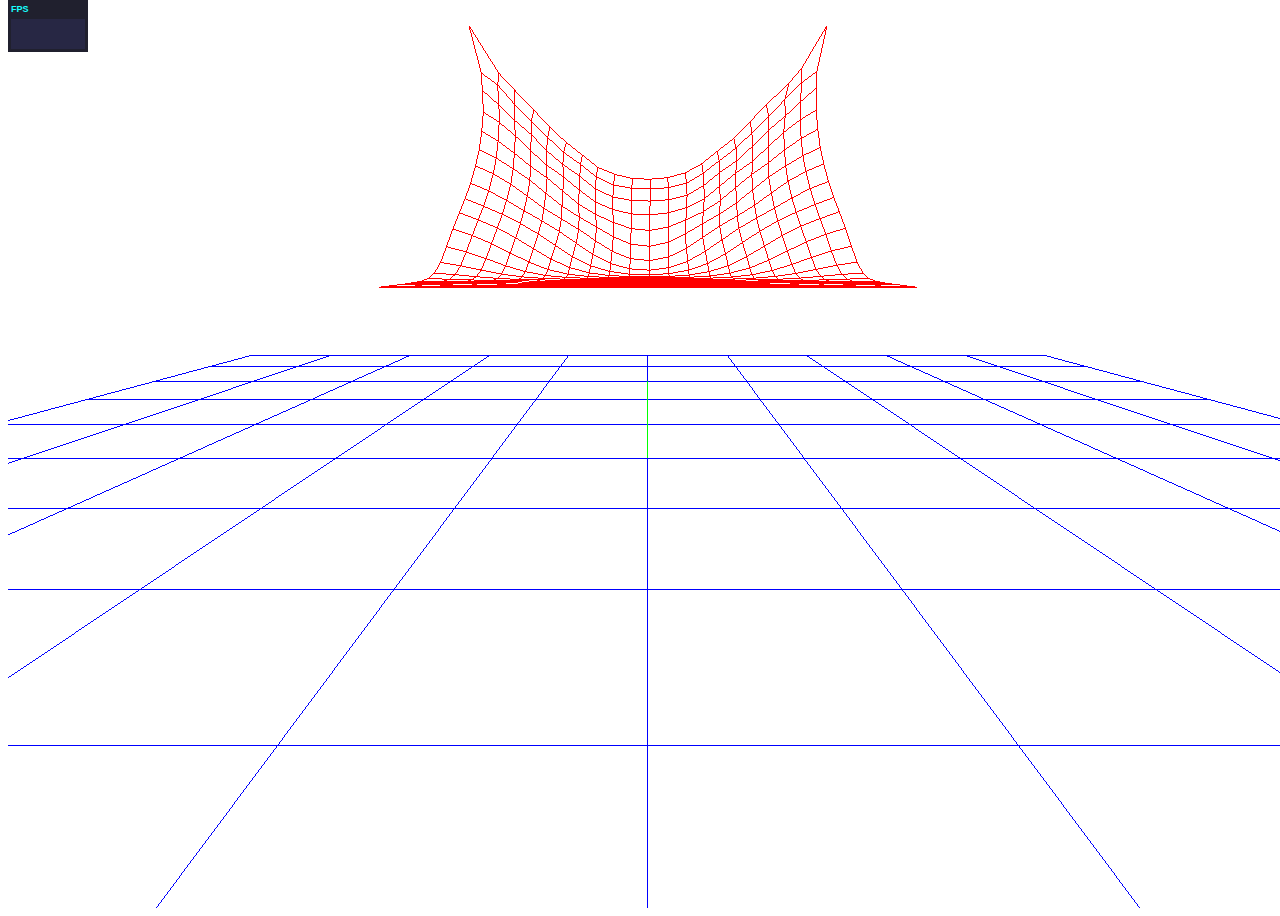
<file: examples/plain_cloth/index.html>
<html>
    <head>
        <script src="js/Three.js">
        </script>
        <script src="js/ThreeExtras.js">
        </script>
        <script src="js/Stats.js">
        </script>
        <title>
            A simple Cloth Simulation Demo using Three.js by Movania Muhammad Mobeen
        </title>
    </head>
    
    <body>        
    </body>

    <script type="text/javascript">
    
    var Cloth = {};

    Cloth.start = function(){
    	var camera, scene, renderer, geometry, material, mesh, plane;
		var stats;
		var oldX, oldY, rX, rY, dist, state, D2R;

		var simulate = true;
		var EPSILON = 0.0001;
		var EPSILON2 = EPSILON * EPSILON;

		springs = new Array();
		F = new Array();
		V = new Array();

		var numX = 20;
		var numY = 20;
		var pickedPoint = -1;
		DEFAULT_DAMPING = 60;

		GRAVITY = new THREE.Vector3(0, -9.8, 0);
		mass = 1;
		dt = 1.0 / 60;

		init();
		animate();

		function Spring() {

		    this.p1 = -1;

		    this.p2 = -1;

		    this.rest_length = 0;

		    this.Ks = 0.5;

		    this.Kd = 0.5;

		}



		function AddSpring(a, b, ks, kd) {

		    var spring = new Spring();

		    spring.p1 = a;

		    spring.p2 = b;

		    spring.Ks = ks;

		    spring.Kd = kd;

		    var deltaP = new THREE.Vector3();

		    deltaP.sub(mesh.geometry.vertices[a].position, mesh.geometry.vertices[b].position);

		    spring.rest_length = Math.sqrt(deltaP.dot(deltaP));

		    springs.push(spring);

		}



		function init() {

		    var info = document.createElement('div');

		    info.style.position = 'absolute';

		    info.style.top = '10px';

		    info.style.width = '100%';

		    info.style.textAlign = 'center';

		    document.body.appendChild(info);





		    rX = 75;

		    rY = 90;

		    dist = 10;

		    oldX = 0;

		    oldY = 0;

		    state = -1;

		    D2R = 0.0174532925199433;

		    size = 4; //world space size of cloth

		    hsize = size / 2;

		    u = numX + 1;

		    v = numY + 1;



		    KsStruct = 1000;

		    KdStruct = 0.5;

		    KsShear = 1000;

		    KdShear = 0.5;

		    KsBend = 1000;

		    KdBend = 0.5;



		    camera = new THREE.PerspectiveCamera(60, window.innerWidth / window.innerHeight, 0.1, 100);

		    camera.position.z = dist;

		    scene = new THREE.Scene();

		    scene.add(camera);





		    geometry = new THREE.PlaneGeometry(-20, 20, 10, 10);



		    plane = new THREE.Mesh(geometry, new THREE.MeshBasicMaterial({
		        color: 0x0000ff,
		        wireframe: true
		    }));

		    plane.doubleSided = true;

		    plane.rotation.x = 90 * D2R;

		    scene.add(plane);



		    //draw axes

		    var geoX = new THREE.Geometry();

		    var geoY = new THREE.Geometry();

		    var geoZ = new THREE.Geometry();



		    geoX.vertices.push(new THREE.Vertex(new THREE.Vector3(0, 0, 0)));

		    geoX.vertices.push(new THREE.Vertex(new THREE.Vector3(1, 0, 0)));



		    geoY.vertices.push(new THREE.Vertex(new THREE.Vector3(0, 0, 0)));

		    geoY.vertices.push(new THREE.Vertex(new THREE.Vector3(0, 1, 0)));



		    geoZ.vertices.push(new THREE.Vertex(new THREE.Vector3(0, 0, 0)));

		    geoZ.vertices.push(new THREE.Vertex(new THREE.Vector3(0, 0, 1)));



		    var lineX = new THREE.Line(geoX, new THREE.LineBasicMaterial({
		        color: 0xff0000,
		        linewidth: 3
		    }));

		    var lineY = new THREE.Line(geoY, new THREE.LineBasicMaterial({
		        color: 0x00ff00,
		        linewidth: 3
		    }));

		    var lineZ = new THREE.Line(geoZ, new THREE.LineBasicMaterial({
		        color: 0x0000ff,
		        linewidth: 3
		    }));



		    scene.add(lineX);

		    scene.add(lineY);

		    scene.add(lineZ);



		    geometry = new THREE.Geometry();



		    //Fill in vertices of cloth mesh

		    for (var j = 0; j < v; j++) {

		        for (var i = 0; i < u; i++) {

		            var tmp = new THREE.Vertex(new THREE.Vector3(((i / (u - 1)) * 2.0 - 1.) * hsize, size + 1, ((j / (v - 1.0)) * size)));

		            F.push(new THREE.Vector3(0, 0, 0));

		            V.push(new THREE.Vector3(0, 0, 0));

		            geometry.vertices.push(tmp);

		        }

		    }



		    //Now fill in face information

		    for (var i = 0; i < numY; i++) {

		        for (var j = 0; j < numX; j++) {

		            i0 = i * (numX + 1) + j;

		            i1 = i0 + 1;

		            i2 = i0 + (numX + 1);

		            i3 = i2 + 1;

/*

				if ((j+i)%2) {

				    var face1 = new THREE.Face3(i0, i2, i1);

				    var face2 = new THREE.Face3(i1, i2, i3);

				    geometry.faces.push(face1);

				    geometry.faces.push(face2);

				} else {

					var face1 = new THREE.Face3(i0, i2, i3);

					var face2 = new THREE.Face3(i0, i3, i1);

					geometry.faces.push(face1);

					geometry.faces.push(face2);

				}

				*/

		            //using Face4 instead of Face3 based on suggestion of Mr.Doob

		            var face = new THREE.Face4(i0, i2, i3, i1);

		            geometry.faces.push(face);

		        }

		    }



		    geometry.computeFaceNormals();

		    geometry.computeCentroids();



		    mesh = new THREE.Mesh(geometry, new THREE.MeshBasicMaterial({
		        color: 0xff0000,
		        wireframe: true
		    })); //new THREE.MeshNormalMaterial() );

		    mesh.doubleSided = true;

		    mesh.geometry.dynamic = true; //for WebGL renderer



		    scene.add(mesh);



		    //setup springs

		    // Horizontal

		    for (l1 = 0; l1 < v; l1++) // v

		    for (l2 = 0; l2 < (u - 1); l2++) {

		        AddSpring((l1 * u) + l2, (l1 * u) + l2 + 1, KsStruct, KdStruct);

		    }



		    // Vertical

		    for (l1 = 0; l1 < (u); l1++)

		    for (l2 = 0; l2 < (v - 1); l2++) {

		        AddSpring((l2 * u) + l1, ((l2 + 1) * u) + l1, KsStruct, KdStruct);

		    }



		    // Shearing Springs

		    for (l1 = 0; l1 < (v - 1); l1++)

		    for (l2 = 0; l2 < (u - 1); l2++) {

		        AddSpring((l1 * u) + l2, ((l1 + 1) * u) + l2 + 1, KsShear, KdShear);

		        AddSpring(((l1 + 1) * u) + l2, (l1 * u) + l2 + 1, KsShear, KdShear);

		    }



		    // Bend Springs

		    for (l1 = 0; l1 < (v); l1++) {

		        for (l2 = 0; l2 < (u - 2); l2++) {

		            AddSpring((l1 * u) + l2, (l1 * u) + l2 + 2, KsBend, KdBend);

		        }

		        AddSpring((l1 * u) + (u - 3), (l1 * u) + (u - 1), KsBend, KdBend);

		    }

		    for (l1 = 0; l1 < (u); l1++) {

		        for (l2 = 0; l2 < (v - 2); l2++) {

		            AddSpring((l2 * u) + l1, ((l2 + 2) * u) + l1, KsBend, KdBend);

		        }

		        AddSpring(((v - 3) * u) + l1, ((v - 1) * u) + l1, KsBend, KdBend);

		    }



		    console.log("Total springs: " + springs.length);

		    console.log("Total forces: " + F.length);

		    console.log("Total velocities: " + V.length);



		    //	renderer = new THREE.CanvasRenderer();

		    renderer = new THREE.WebGLRenderer();

		    renderer.setSize(window.innerWidth, window.innerHeight);



		    document.body.appendChild(renderer.domElement);



		    stats = new Stats();

		    stats.domElement.style.position = 'absolute';

		    stats.domElement.style.top = '0px';

		    document.body.appendChild(stats.domElement);



		    document.addEventListener('mousedown', onMouseDown, false);

		    document.addEventListener('mousemove', onMouseMove, false);

		    document.addEventListener('mouseup', onMouseUp, false);

		}



		function onMouseDown(event) {

		    event.preventDefault();



		    //0 left mouse button

		    //1 middle mouse button

		    //2 right mouse button

		    state = event.button;



		    oldX = event.clientX;

		    oldY = event.clientY;



		    if (state == 0) {



		    }

		}



		function onMouseMove(event) {



		    if (state == 1) {

		        dist = dist * (1 + (event.clientY - oldY) / 60.0);

		    } else if (state == 0) {



		        rY += (event.clientX - oldX) / 5.0;

		        rX += (event.clientY - oldY) / 5.0;

		    }

		    oldX = event.clientX;

		    oldY = event.clientY;

		    render();

		}



		function onMouseUp(event) {

		    event.preventDefault();

		    //console.log("Rx: "+rX+",Ry: "+rY);



		    state = -1;

		}



		function computeForces() {

		    for (var i = 0; i < mesh.geometry.vertices.length; i++) {

		        F[i].x = 0;

		        F[i].y = 0;

		        F[i].z = 0;

		        if (i != 0 && i != numX)

		        F[i].addSelf(GRAVITY);



		        F[i].subSelf(V[i].multiplyScalar(DEFAULT_DAMPING));

		    }



		    //add spring forces

		    var deltaP = new THREE.Vector3();

		    var deltaV = new THREE.Vector3();

		    for (var i = 0; i < springs.length; i++) {

		        var p1 = mesh.geometry.vertices[springs[i].p1].position;

		        var p2 = mesh.geometry.vertices[springs[i].p2].position;



		        var v1 = V[springs[i].p1];

		        var v2 = V[springs[i].p2];





		        deltaP.sub(p1, p2);

		        deltaV.sub(v1, v2);

		        var dist = deltaP.length();

		        //console.log("p1: "+p1+", p2: "+p2+" Dis: "+dist);



		        var leftTerm = -springs[i].Ks * (dist - springs[i].rest_length);

		        var rightTerm = -springs[i].Kd * ((deltaV.dot(deltaP)) / dist);

		        var springForce = (deltaP.normalize()).multiplyScalar(leftTerm + rightTerm);



		        if (springs[i].p1 != 0 && springs[i].p1 != numX)

		        F[springs[i].p1].addSelf(springForce);

		        if (springs[i].p2 != 0 && springs[i].p2 != numX)

		        F[springs[i].p2].subSelf(springForce);

		    }

		}



		function integrateEuler() {

		    var deltaTimeMass = dt / mass;

		    var N = mesh.geometry.vertices.length;

		    var oldP = mesh.geometry.vertices[N - 1].position.clone();

		    geometry.__dirtyVertices = true;

		    for (var i = 0; i < N; i++) {

		        var oldV = V[i];



		        V[i].addSelf(F[i].multiplyScalar(deltaTimeMass));

		        mesh.geometry.vertices[i].position.addSelf(oldV.multiplyScalar(dt));



		        if (mesh.geometry.vertices[i].position.y < 0) {

		            mesh.geometry.vertices[i].position.y = 0;

		        }

		    }



		    var diff = new THREE.Vector3(0, 0, 0);

		    diff.sub(oldP, mesh.geometry.vertices[N - 1].position);



		    simulate = (diff.lengthSq() > EPSILON2);

		    //

		    //console.log("Diff: " + diff.length());

		}



		function doPhysics() {



		    computeForces();

		    //console.log("Force: "+F[1].z+" Vel: "+V[1].z);

		    integrateEuler();



		}



		function animate() {



		    requestAnimationFrame(animate);

		    if (simulate)

		    doPhysics();

		    else {



		        if (mesh.material.color.r == 1) {

		            mesh.material.color.r = 0;

		            mesh.material.color.g = 1;

		            console.log("Cloth passive");

		        }



		    }

		    render();

		    stats.update();

		}



		function render() {

/*



		mesh.position.z = dist;

		mesh.rotation.x = rX*D2R;

		mesh.rotation.z = rY*D2R;



        plane.position.z = dist;

        plane.rotation.x = rX*D2R;

        plane.rotation.z = rY*D2R;



*/

		    var theta = rY * D2R;

		    var phi = rX * D2R;

		    var radius = dist;

		    camera.position.x = radius * Math.sin(phi) * Math.cos(theta);

		    camera.position.y = radius * Math.cos(phi);

		    camera.position.z = radius * Math.sin(phi) * Math.sin(theta);

		    camera.lookAt(new THREE.Vector3(0, 0, 0));



		    renderer.render(scene, camera);



		}
    };

    Cloth.start();
    		

		
    </script>

</html>
</file>
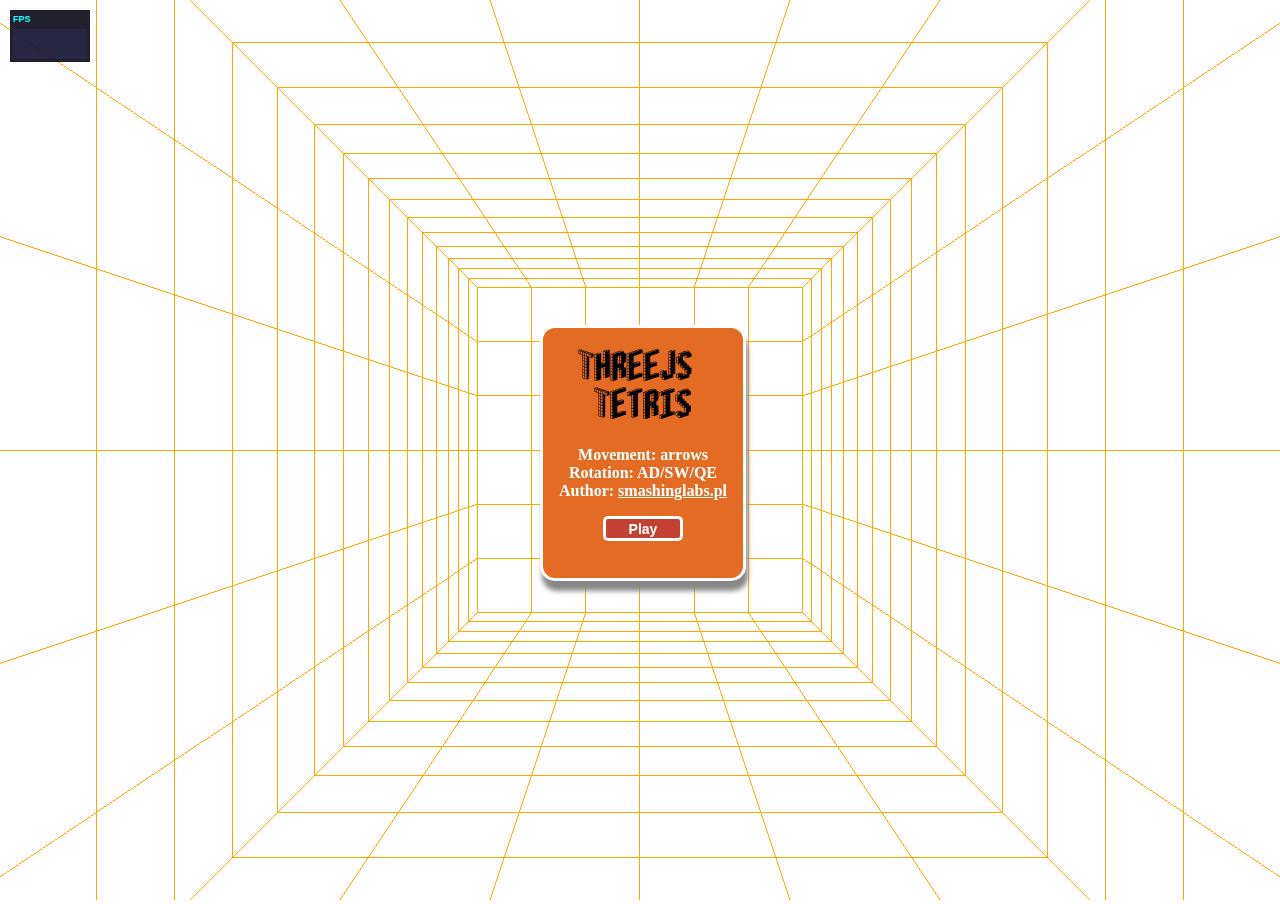
<file: examples/Threejs-Tetris-1/index.html>
<!DOCTYPE html>
<html>
  <head>
    <title>Three.js Tetris</title>
	<style>
		body {margin: 0; padding: 0; overflow: hidden;}
		
		#menu {
			position: absolute;
			width: 200px;
			height: 250px;
			
			top: 50%; left: 50%;
			margin: -125px 0 0 -100px;
			
			text-align: center;
			
			border: 3px solid #fff;
			border-radius: 15px;
			
			background-color: #E36B23;
			box-shadow: 2px 10px 5px #888;
		}
		
    #menu p {font-weight: bold; color: #fff;}
    #menu p a {color: #fff;}

		#menu button {
			width: 80px;
			height: 25px;
			
			background-color: #C44032;
			
			border: 3px solid #fff;
			border-radius: 5px;	

			font-size: 14px;
			font-weight: bold;
			color: #fff;			
		}
		
		#points {
			position: absolute;
			width: 120px;
			height: 16px;	

			padding: 12px;
			
			top: 20px;
			right: 80px;
			
			border: 3px solid #fff;
			border-radius: 15px;
			
			background-color: #E36B23;
			box-shadow: 2px 10px 5px #888;	

			font-size: 14px;
			font-weight: bold;
			color: #fff;	

			text-align: right;
			
			display: none;
		}
	</style>
    <meta http-equiv="Content-Type" content="text/html; charset=utf-8"/>
	</head>
  <body>
	<div id="menu">
		<h1>Three.js Tetris</h1>
    <p>
      Movement: arrows<br>
      Rotation: AD/SW/QE<br>
      Author: <a href="http://www.smashinglabs.pl">smashinglabs.pl</a>
    </p>
		<button id="play_button">Play</button>
	</div>
  
	<div id="points">
		0
	</div>
	
	<script type="text/javascript" src="js/Three.js"></script>
	<script type="text/javascript" src="js/Stats.js"></script>
	<script type="text/javascript" src="js/tetris.js"></script>
	
	<script src="js/cufon-yui.js" type="text/javascript"></script>
	<script src="js/Blox_400.font.js" type="text/javascript"></script>	
	
	<script type="text/javascript">
		Cufon.replace('#menu h1');
		Cufon.replace('#points');
	</script>	
  </body>
</html>
</file>
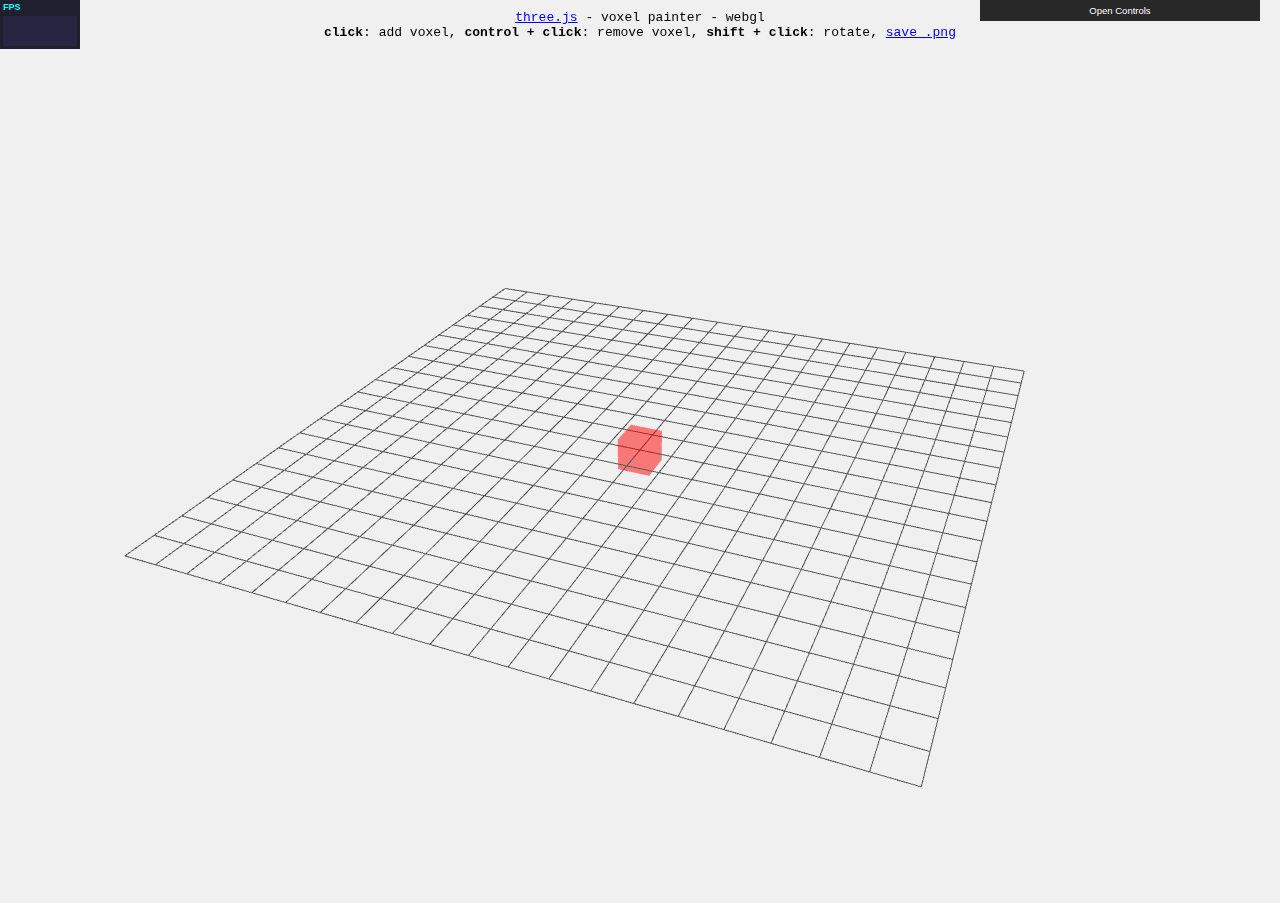
<file: examples/voxelpainter/index.html>
<!doctype html>
<html>
    
    <head>
        <title>
            three.js webgl - interactive - voxel painter
        </title>
        <meta charset="utf-8" />
        <style type="text/css">
            body { font-family: monospace; background-color: #f0f0f0; margin: 0px;
            overflow: hidden; }
        </style>
    </head>
    
    <body>
        <script type="text/javascript" src="../../js/Three.js">
        </script>
        <script type="text/javascript" src="../../js/Detector.js">
        </script>
        <script type="text/javascript" src="../../js/Stats.js">
        </script>
        <script type="text/javascript" src="../../js/DAT.GUI.min.js">
        </script>
        <script type="text/javascript" src="main.js">
        </script>
    </body>

</html>
</file>
